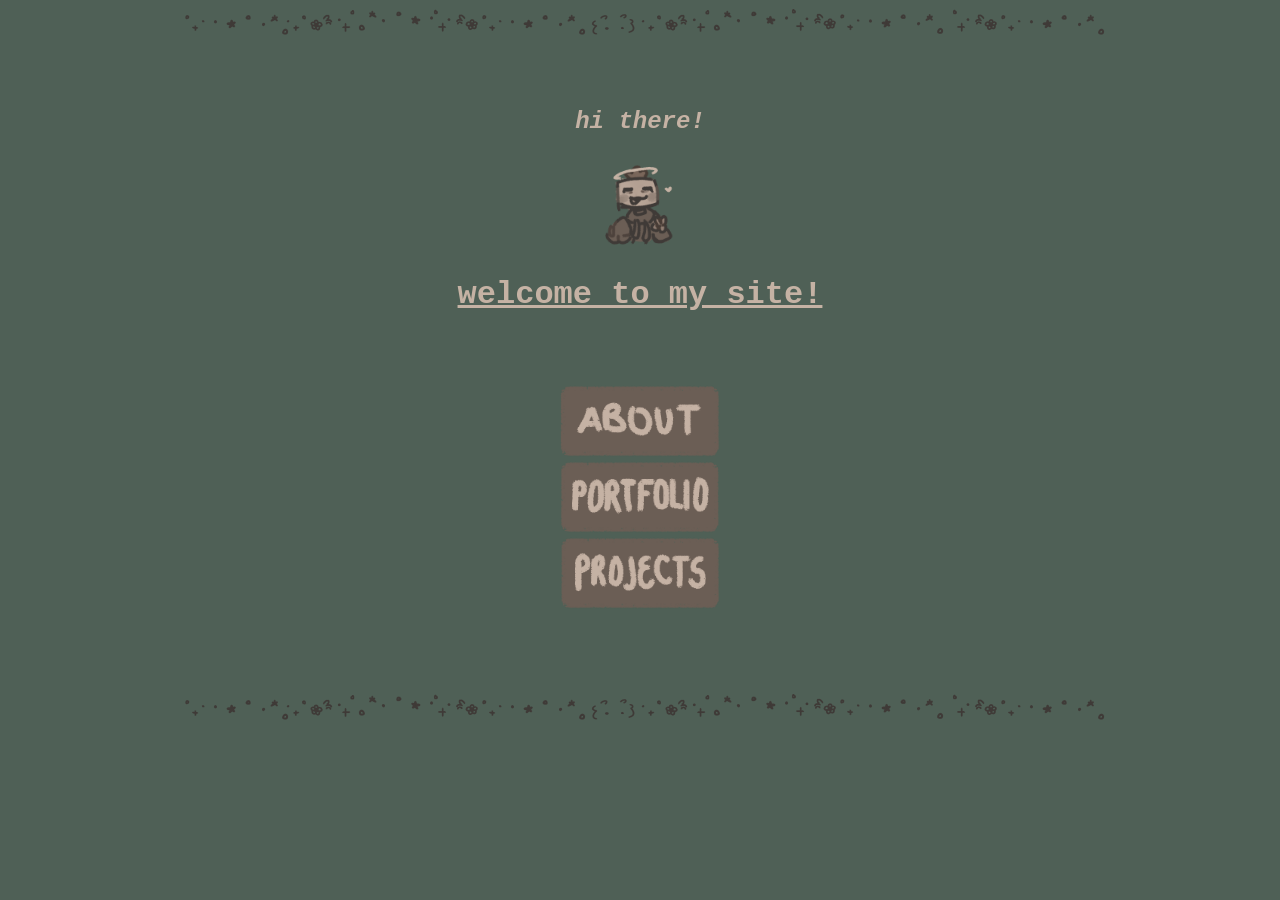
<file: index.html>
<!DOCTYPE HTML>

<!--HOME PAGE/MAIN-->
<html>

    <head>
        <title>maye was not here</title>
        <link rel="stylesheet" href="index.css">
    </head>

    <body>
        <header>
            <img id="decor1", src="head decor.png" alt="gif of my smol persona">    
        </header>

        <h2 id="title_s"><i>hi there!</i></h2>

        <img id="smol", src="smol.gif" alt="gif of my smol persona">

        <h1 id="title_b">
            <u>welcome to my site!</u>
        </h1>

        <!--home page buttons-->


            <div id="abt_cont">       <!--containers to prevent links being clickable outside the buttons-->
            <a href="about page.html">       <!--anchoring links to the buttons-->
                <!--js program to change the button design when the cursor is over it (below)-->
                <img id="abt_button"
                src="buttons/about.png" 
                onmouseover="this.src='buttons/animated buttons/about.gif'" 
                onmouseout="this.src='buttons/about.png'">
            </a>                                                        <!--repeat for all buttons!-->
            </div>

            <div id="port_cont">
            <a href="https://mxyeportfolio.carrd.co/">
                <img id="port_button",
                src="buttons/portfolio.png"
                onmouseover="this.src='buttons/animated buttons/portfolio.gif'"
                onmouseout="this.src='buttons/portfolio.png'">
            <div>
            </a>

            <div id="proj_cont">
            <a href="brat_wip.html">
                <img id="proj_button",
                src="buttons/projects.png"
                onmouseover="this.src='buttons/animated buttons/projects.gif'"
                onmouseout="this.src='buttons/projects.png'">
            </a>
            </div>
                
        
        <footer>
           <img id="decor2", src="head decor.png" alt="gif of my smol persona">   
        </footer>








<!-- javascript yuh -->







</script>
</body> 
</html>
</file>
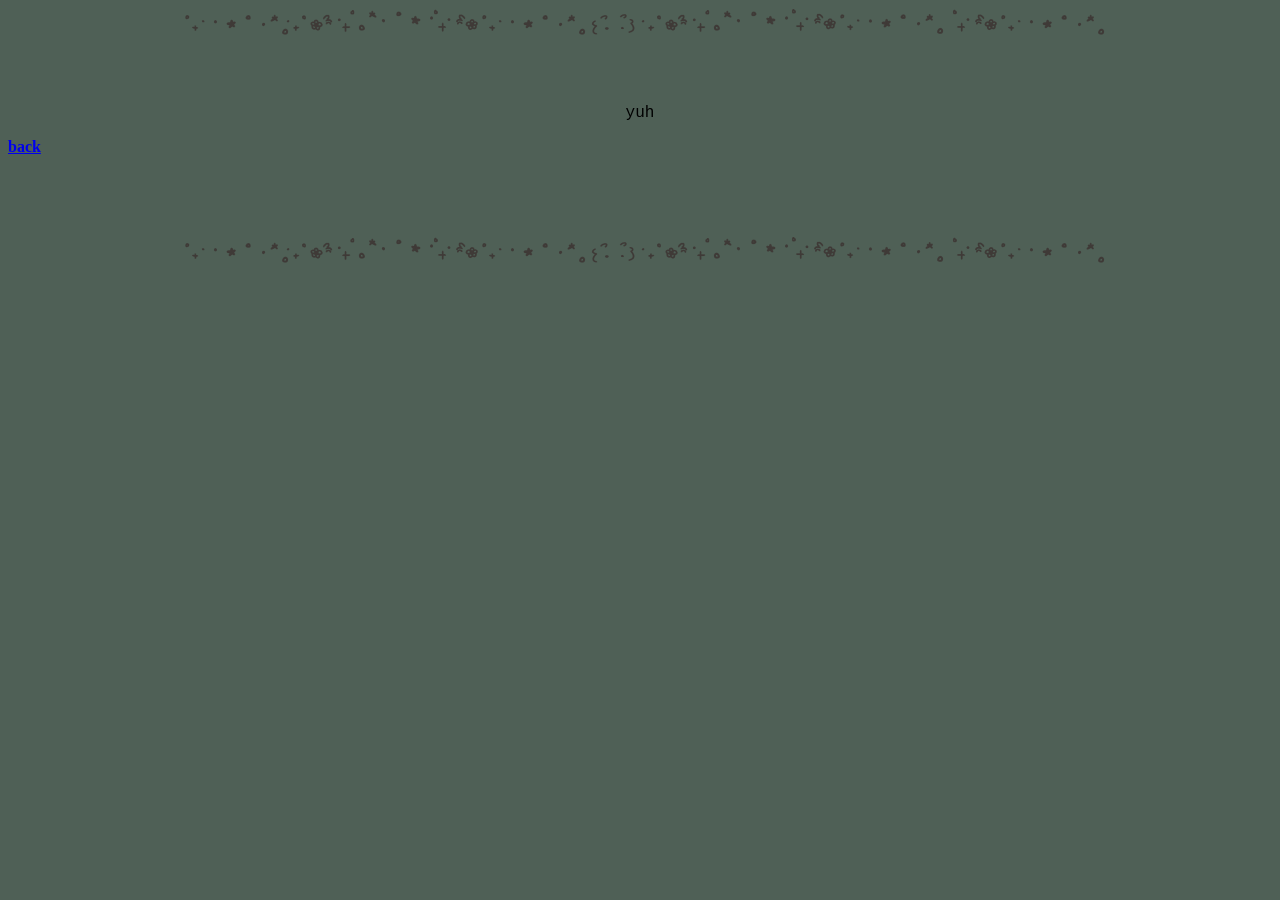
<file: about page.html>
<DOCTYPE! html>
  <html>

    <head>
      <title>about maye</title>
      <link rel="stylesheet" href="about page.css">
    </head>

    <body>

      <header>
            <img id="decor1", src="head decor.png" alt="gif of my smol persona">    
        </header>
      
      <p>yuh</p>

      <a id="go_back" href="index.html">
      <b>back</b>
      </a>

      <footer>
      <img id="decor2", src="head decor.png" alt="gif of my smol persona">   
      </footer>
      
    </body>
    
  </html>
</file>
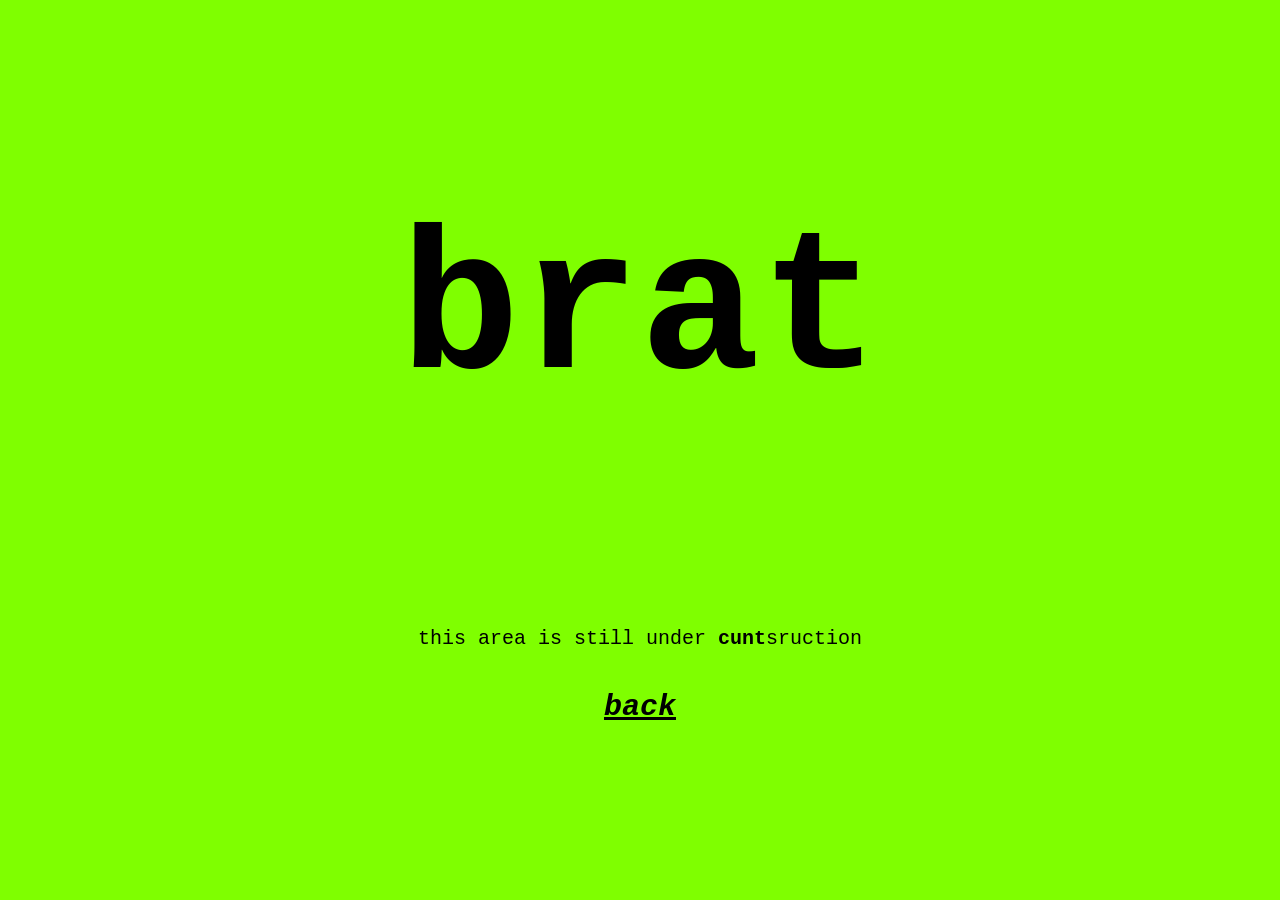
<file: brat_wip.html>
<!DOCTYPE HTML>
<!--ABOUT PAGE-->
<html>

<head>
    <title>about maye</title>
    <link rel="stylesheet" href="brat_wip.css">
</head>

<body>

    <!--placeholder for unifnished sites/pages-->
    <p id="brat"><b>brat</b></p>
    <p>this area is still under <b>cunt</b>sruction</p>

    <a id="go_back" href="index.html">
    <b><i>back</i></b>
    </a>
    
</body>

</html>
</file>
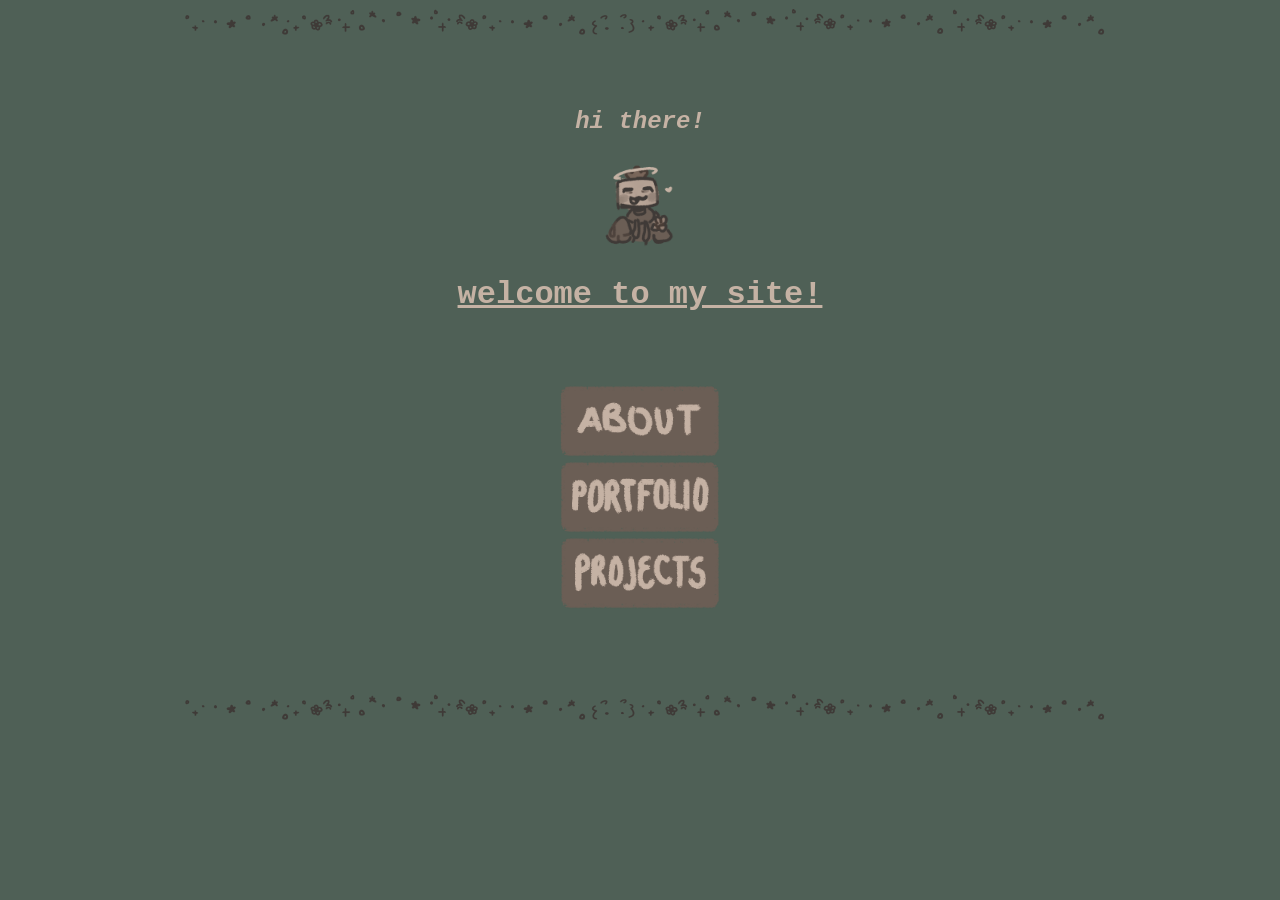
<file: home page.html>
<!DOCTYPE HTML>

<!--HOME PAGE/MAIN-->
<html>

    <head>
        <title>maye was not here</title>
        <link rel="stylesheet" href="home page.css">
    </head>

    <body>
        <header>
            <img id="decor1", src="head decor.png" alt="gif of my smol persona">    
        </header>

        <h2 id="title_s"><i>hi there!</i></h2>

        <img id="smol", src="smol.gif" alt="gif of my smol persona">

        <h1 id="title_b">
            <u>welcome to my site!</u>
        </h1>

        <!--home page buttons-->


            <div id="abt_cont">       <!--containers to prevent links being clickable outside the buttons-->
            <a href="about page.html">       <!--anchoring links to the buttons-->
                <!--js program to change the button design when the cursor is over it (below)-->
                <img id="abt_button"
                src="buttons/about.png" 
                onmouseover="this.src='buttons/animated buttons/about.gif'" 
                onmouseout="this.src='buttons/about.png'">
            </a>                                                        <!--repeat for all buttons!-->
            </div>

            <div id="port_cont">
            <a href="portfolio page.html">
                <img id="port_button",
                src="buttons/portfolio.png"
                onmouseover="this.src='buttons/animated buttons/portfolio.gif'"
                onmouseout="this.src='buttons/portfolio.png'">
            <div>
            </a>

            <div id="proj_cont">
            <a href="https://www.wikipedia.com">
                <img id="proj_button",
                src="buttons/projects.png"
                onmouseover="this.src='buttons/animated buttons/projects.gif'"
                onmouseout="this.src='buttons/projects.png'">
            </a>
            </div>
                
        
        <footer>
           <img id="decor2", src="head decor.png" alt="gif of my smol persona">   
        </footer>








<!-- javascript yuh -->







</script>
</body> 
</html>
</file>
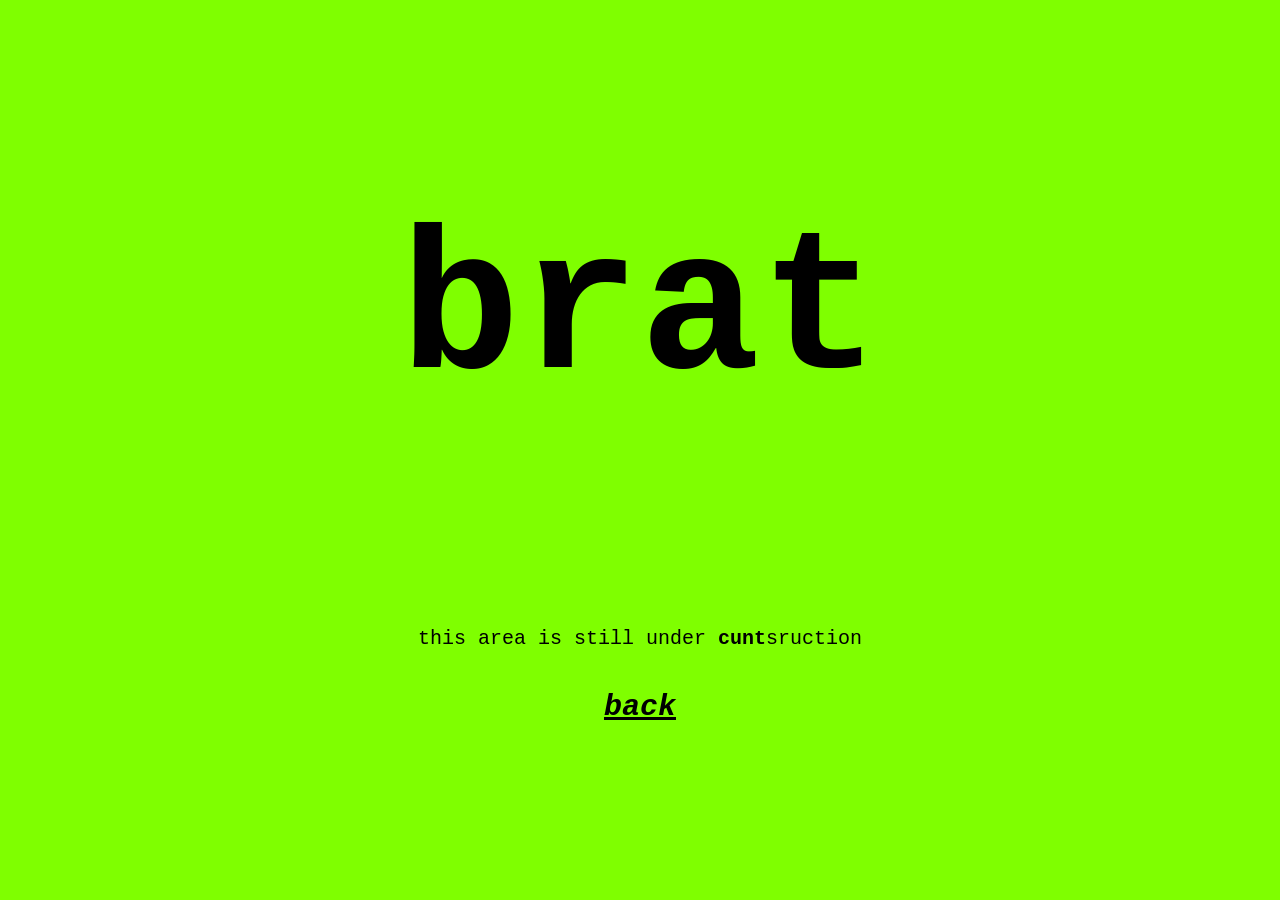
<file: portfolio page.html>
<!DOCTYPE HTML>
<!--PORTFOLIO PAGE-->
<html>

<head>
    <title>portfolio</title>
    <link rel="stylesheet" href="portfolio page.css">
</head>

<body>

    <!--placeholder for unifnished sites/pages-->
    <p id="brat"><b>brat</b></p>
    <p>this area is still under <b>cunt</b>sruction</p>

    <a id="go_back" href="home page.html">
    <b><i>back</i></b>
    </a>
</body>

</html>
</file>
<file: index.css>
/*nyehe*/

body {
  background-color: #4f6056;
}

/*default text initialization*/

p {
    font-family: 'Courier New', Courier, monospace;
}
h1 {
    font-family: 'Courier New', Courier, monospace;
}
h2{
    font-family: 'Courier New', Courier, monospace;
}

/*beninging*/

#decor1 {
    display: block;
    margin: auto;
    color: #3f3a37;
    width: 1000px;
    padding-bottom: 50px;
}
#title_s {
    text-align: center;
    color: #c5b2a4;
}
#title_b {
    text-align: center;
    color: #c5b2a4;
}

#smol {
    display: block;
    margin: auto;
    width: 100px;
}
#decor2 {
    display: block;
    margin: auto;
    color: #3f3a37;
    width: 1000px;
    padding-top: 80px;
}

/* homepage navigation */

#home_buttons {
    display: inline-block;
}

#abt_cont{
    text-align: center;
}
#abt_button{
    margin-top: 50px;
    display: inline-block;
    width: 160px;
}

#port_cont{
    text-align: center;
}
#port_button{
    display: inline-block;
    width: 160px;
}

#proj_cont{
    text-align: center;
}
#proj_button{
    display: inline-block;
    width: 160px;
}
</file>
<file: about page.css>
/*about :P*/

body {
  background-color: #4f6056;
}

/*default text initialization*/

p {
    font-family: 'Courier New', Courier, monospace;
    text-align: center;
}
h1 {
    font-family: 'Courier New', Courier, monospace;
}
h2{
    font-family: 'Courier New', Courier, monospace;
}

#decor1 {
    display: block;
    margin: auto;
    color: #3f3a37;
    width: 1000px;
    padding-bottom: 50px;
}

#decor2 {
    display: block;
    margin: auto;
    color: #3f3a37;
    width: 1000px;
    padding-top: 80px;
}

#go back {
    text-align: center;
}
</file>
<file: brat_wip.css>
/*muehehe*/

/*temporary placeholder for unfinished pages:*/
body {
    background-color: chartreuse;
}
#brat {
    font-family: 'Courier New', Courier, monospace;
    font-size: 200px;
    text-align: center;
}
p{
    font-family: 'Courier New', Courier, monospace;
    font-size: 20px;
    text-align: center;
}
#go_back{
    font-family: 'Courier New', Courier, monospace;
    font-size: 30px;
    text-align: center;
    display: block;
    padding: 20px;
    color: black;
}
</file>
<file: home page.css>
/*nyehe*/

body {
  background-color: #4f6056;
}

/*default text initialization*/

p {
    font-family: 'Courier New', Courier, monospace;
}
h1 {
    font-family: 'Courier New', Courier, monospace;
}
h2{
    font-family: 'Courier New', Courier, monospace;
}

/*beninging*/

#decor1 {
    display: block;
    margin: auto;
    color: #3f3a37;
    width: 1000px;
    padding-bottom: 50px;
}
#title_s {
    text-align: center;
    color: #c5b2a4;
}
#title_b {
    text-align: center;
    color: #c5b2a4;
}

#smol {
    display: block;
    margin: auto;
    width: 100px;
}
#decor2 {
    display: block;
    margin: auto;
    color: #3f3a37;
    width: 1000px;
    padding-top: 80px;
}

/* homepage navigation */

#home_buttons {
    display: inline-block;
}

#abt_cont{
    text-align: center;
}
#abt_button{
    margin-top: 50px;
    display: inline-block;
    width: 160px;
}

#port_cont{
    text-align: center;
}
#port_button{
    display: inline-block;
    width: 160px;
}

#proj_cont{
    text-align: center;
}
#proj_button{
    display: inline-block;
    width: 160px;
}
</file>
<file: portfolio page.css>
/*ehehehe*/

/*temporary placeholder for unfinished pages:*/
body {
    background-color: chartreuse;
}
#brat {
    font-family: 'Courier New', Courier, monospace;
    font-size: 200px;
    text-align: center;
}
p{
    font-family: 'Courier New', Courier, monospace;
    font-size: 20px;
    text-align: center;
}
#go_back{
    font-family: 'Courier New', Courier, monospace;
    font-size: 30px;
    text-align: center;
    display: block;
    padding: 20px;
    color: black;
}
</file>
